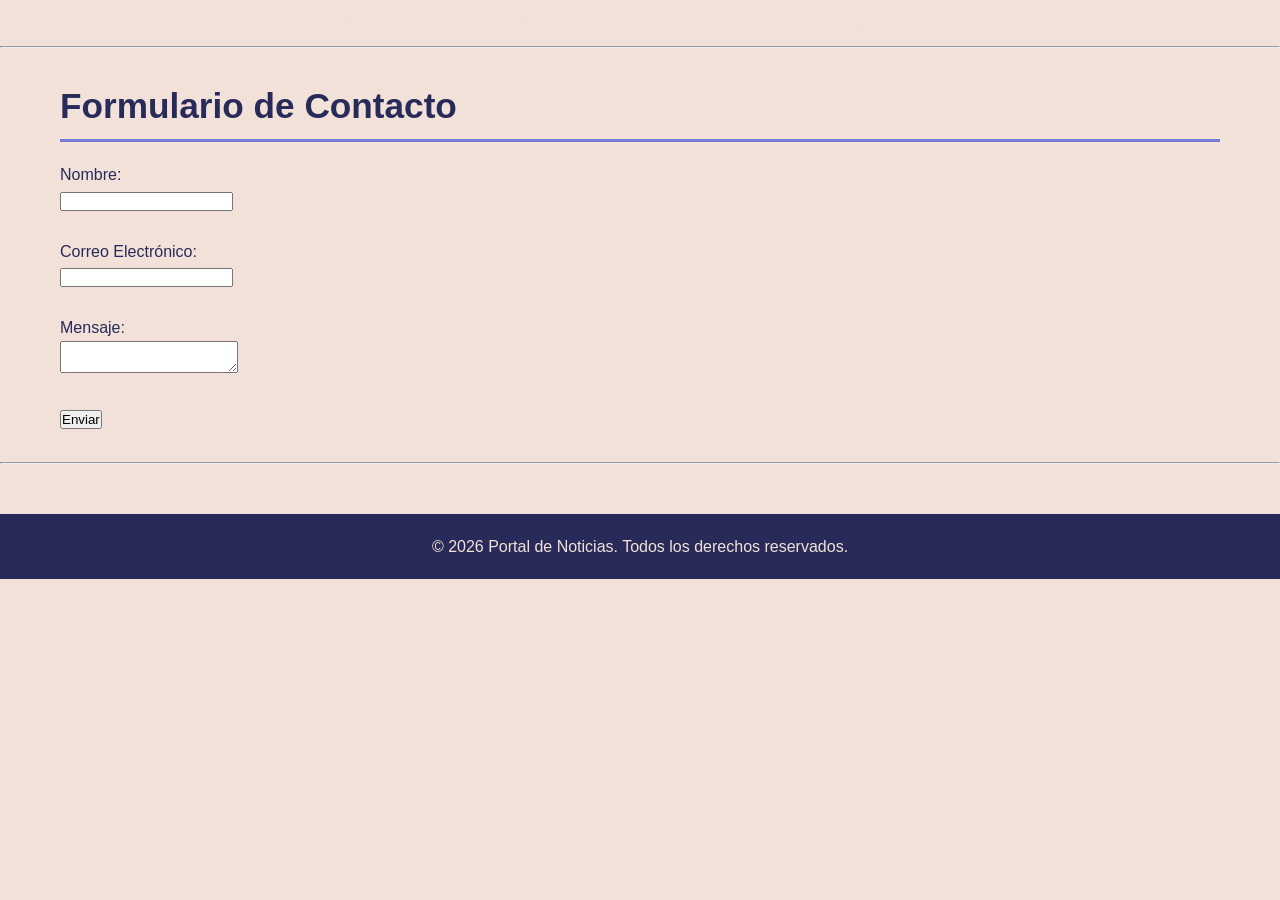
<file: contacto.html>
<!DOCTYPE html>
<html lang="es">
<head>
    <meta charset="UTF-8">
    <title>Noticias - Contacto</title>
    <link rel="stylesheet" href="estilos.css">
</head>
<body>

    <nav>
        <ul>
            <li><a href="index.html">INICIO</a></li>
            <li><a href="nacionales.html">NACIONALES</a></li>
            <li><a href="deportes.html">DEPORTES</a></li>
            <li><a href="espectaculos.html">ESPECTÁCULOS</a></li>
            <li><a href="cultura.html">CULTURA</a></li>
            <li><a href="contacto.html">CONTACTO</a></li>
        </ul>
    </nav>

    <hr>

    <main>
        <section>
            <h1>Formulario de Contacto</h1>
            <form action="#" method="post">
                <label for="nombre">Nombre:</label><br>
                <input type="text" id="nombre" name="nombre"><br><br>

                <label for="email">Correo Electrónico:</label><br>
                <input type="email" id="email" name="email"><br><br>

                <label for="mensaje">Mensaje:</label><br>
                <textarea id="mensaje" name="mensaje"></textarea><br><br>

                <input type="submit" value="Enviar">
            </form>
        </section>
    </main>

    <hr>

    <footer>
        <p>&copy; 2026 Portal de Noticias. Todos los derechos reservados.</p>
    </footer>

</body>
</html>
</file>
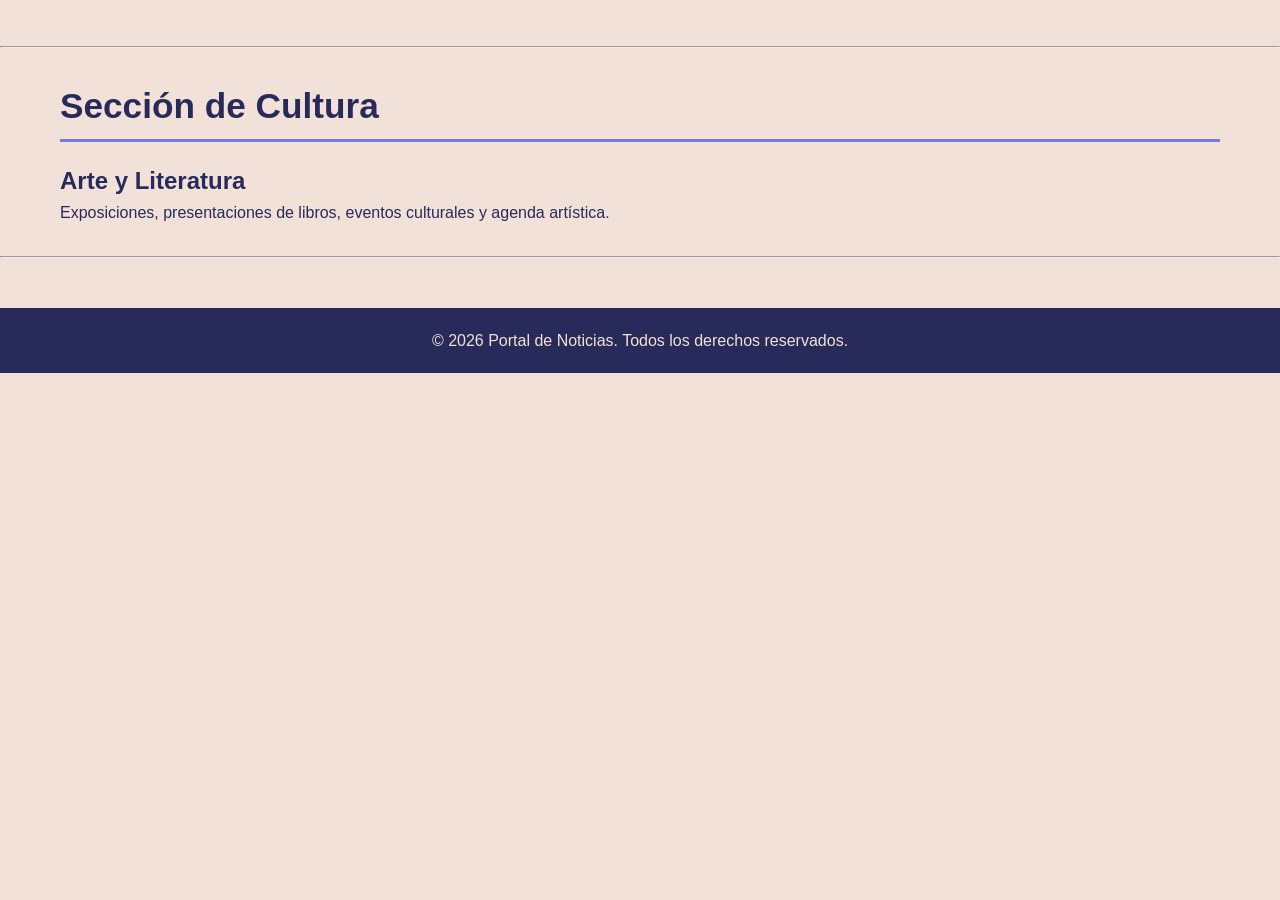
<file: cultura.html>
<!DOCTYPE html>
<html lang="es">
<head>
    <meta charset="UTF-8">
    <title>Noticias - Cultura</title>
    <link rel="stylesheet" href="estilos.css">
</head>
<body>

    <nav>
        <ul>
            <li><a href="index.html">INICIO</a></li>
            <li><a href="nacionales.html">NACIONALES</a></li>
            <li><a href="deportes.html">DEPORTES</a></li>
            <li><a href="espectaculos.html">ESPECTÁCULOS</a></li>
            <li><a href="cultura.html">CULTURA</a></li>
            <li><a href="contacto.html">CONTACTO</a></li>
        </ul>
    </nav>

    <hr>

    <main>
        <section>
            <h1>Sección de Cultura</h1>
            <article>
                <h2>Arte y Literatura</h2>
                <p>Exposiciones, presentaciones de libros, eventos culturales y agenda artística.</p>
            </article>
        </section>
    </main>

    <hr>

    <footer>
        <p>&copy; 2026 Portal de Noticias. Todos los derechos reservados.</p>
    </footer>

</body>
</html>
</file>
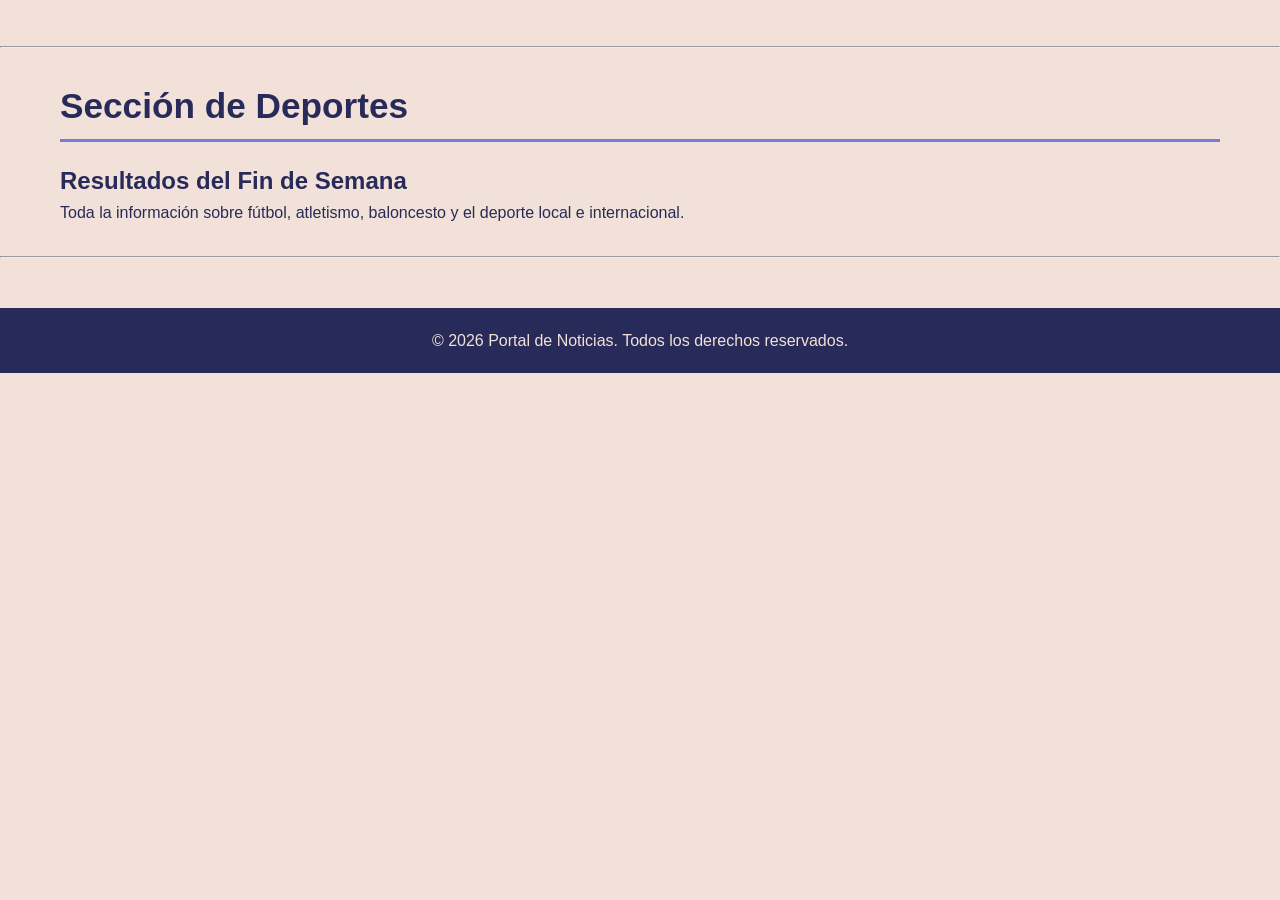
<file: deportes.html>
<!DOCTYPE html>
<html lang="es">
<head>
    <meta charset="UTF-8">
    <title>Noticias - Deportes</title>
     <link rel="stylesheet" href="estilos.css">
</head>
<body>

    <nav>
        <ul>
            <li><a href="index.html">INICIO</a></li>
            <li><a href="nacionales.html">NACIONALES</a></li>
            <li><a href="deportes.html">DEPORTES</a></li>
            <li><a href="espectaculos.html">ESPECTÁCULOS</a></li>
            <li><a href="cultura.html">CULTURA</a></li>
            <li><a href="contacto.html">CONTACTO</a></li>
        </ul>
    </nav>

    <hr>

    <main>
        <section>
            <h1>Sección de Deportes</h1>
            <article>
                <h2>Resultados del Fin de Semana</h2>
                <p>Toda la información sobre fútbol, atletismo, baloncesto y el deporte local e internacional.</p>
            </article>
        </section>
    </main>

    <hr>

    <footer>
        <p>&copy; 2026 Portal de Noticias. Todos los derechos reservados.</p>
    </footer>

</body>
</html>
</file>
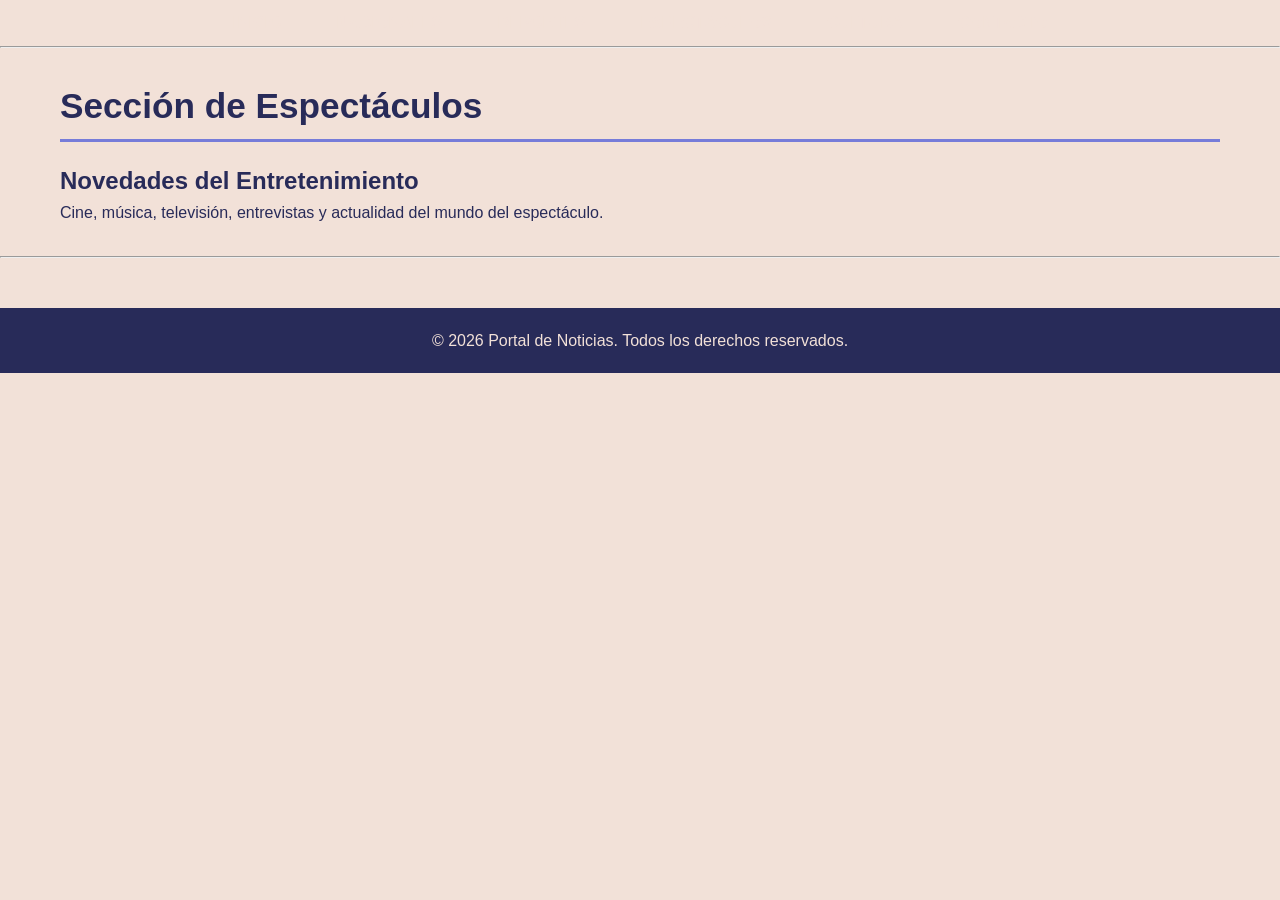
<file: espectaculos.html>
<!DOCTYPE html>
<html lang="es">
<head>
    <meta charset="UTF-8">
    <title>Noticias - Espectáculos</title>
    <link rel="stylesheet" href="estilos.css">
</head>
<body>

    <nav>
        <ul>
            <li><a href="index.html">INICIO</a></li>
            <li><a href="nacionales.html">NACIONALES</a></li>
            <li><a href="deportes.html">DEPORTES</a></li>
            <li><a href="espectaculos.html">ESPECTÁCULOS</a></li>
            <li><a href="cultura.html">CULTURA</a></li>
            <li><a href="contacto.html">CONTACTO</a></li>
        </ul>
    </nav>

    <hr>

    <main>
        <section>
            <h1>Sección de Espectáculos</h1>
            <article>
                <h2>Novedades del Entretenimiento</h2>
                <p>Cine, música, televisión, entrevistas y actualidad del mundo del espectáculo.</p>
            </article>
        </section>
    </main>

    <hr>

    <footer>
        <p>&copy; 2026 Portal de Noticias. Todos los derechos reservados.</p>
    </footer>

</body>
</html>
</file>
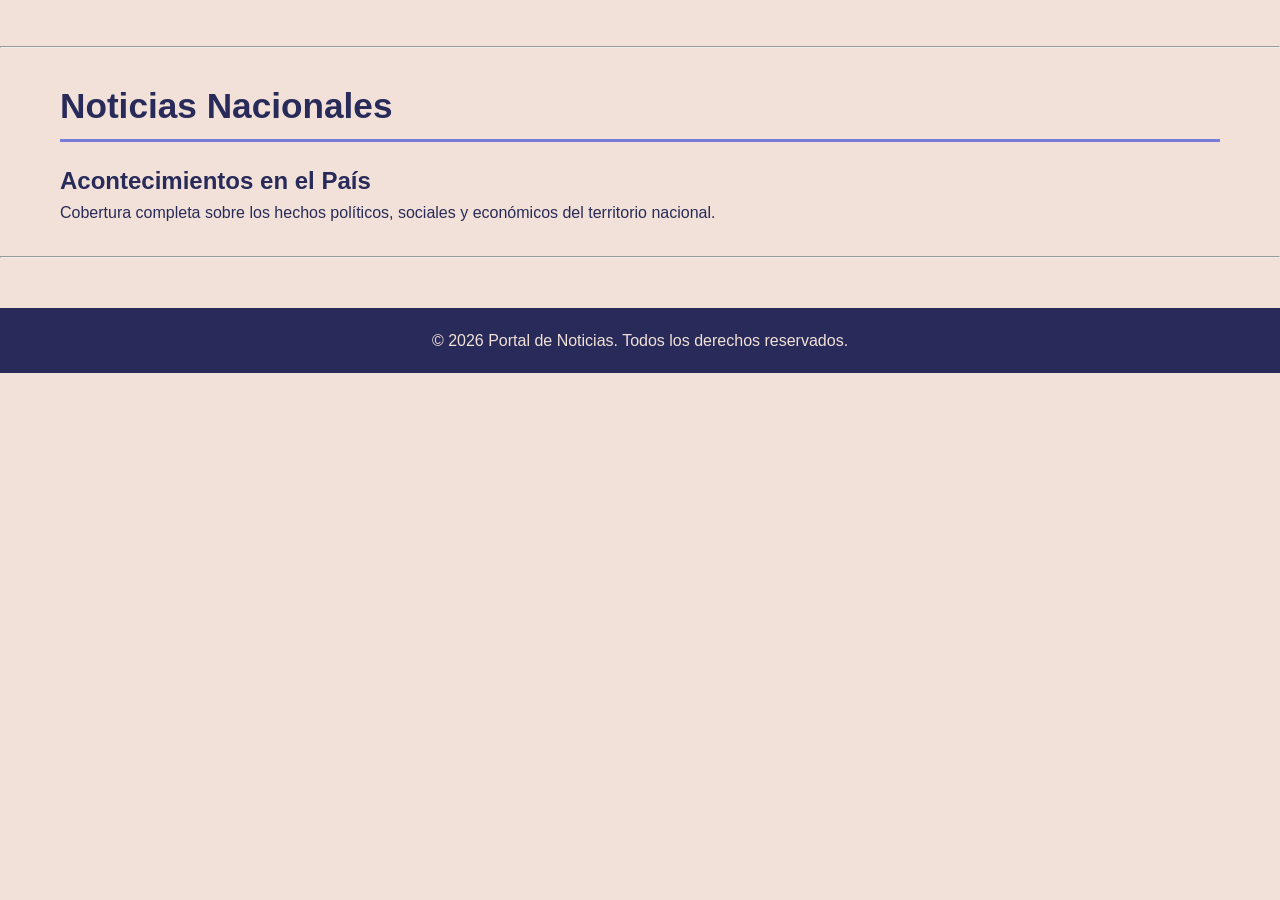
<file: nacionales.html>
<!DOCTYPE html>
<html lang="es">
<head>
    <meta charset="UTF-8">
    <title>Noticias - Nacionales</title>
    <link rel="stylesheet" href="estilos.css">
</head>
<body>

    <nav>
        <ul>
            <li><a href="index.html">INICIO</a></li>
            <li><a href="nacionales.html">NACIONALES</a></li>
            <li><a href="deportes.html">DEPORTES</a></li>
            <li><a href="espectaculos.html">ESPECTÁCULOS</a></li>
            <li><a href="cultura.html">CULTURA</a></li>
            <li><a href="contacto.html">CONTACTO</a></li>
        </ul>
    </nav>

    <hr>

    <main>
        <section>
            <h1>Noticias Nacionales</h1>
            <article>
                <h2>Acontecimientos en el País</h2>
                <p>Cobertura completa sobre los hechos políticos, sociales y económicos del territorio nacional.</p>
            </article>
        </section>
    </main>

    <hr>

    <footer>
        <p>&copy; 2026 Portal de Noticias. Todos los derechos reservados.</p>
    </footer>

</body>
</html>
</file>
<file: estilos.css>
/* Configuración General y Paleta de Colores
   #282B59 - Azul Oscuro Principal
   #42468C - Azul Intermedio
   #777CD9 - Azul Claro
   #B7AEF2 - Lavanda Acento
   #F2E1D8 - Fondo Claro / Contraste
*/

* {
    box-sizing: border-box;
    margin: 0;
    padding: 0;
}

body {
    font-family: Arial, Helvetica, sans-serif;
    background-color: #F2E1D8;
    color: #282B59;
    line-height: 1.6;
}

/* Encabezado y Navegación */
header {
    background-color: #282B59;
    padding: 1rem 0;
    box-shadow: 0 4px 6px rgba(0, 0, 0, 0.1);
}

nav ul {
    list-style: none;
    display: flex;
    justify-content: center;
    gap: 15px;
    flex-wrap: wrap;
}

nav a {
    color: #F2E1D8;
    text-decoration: none;
    font-weight: bold;
    padding: 10px 20px;
    display: inline-block;
    border-radius: 4px;
    position: relative;
    transition: color 0.3s ease, transform 0.3s ease;
}

/* Animación en el Menú al Pasar el Mouse */
nav a::after {
    content: '';
    position: absolute;
    width: 0;
    height: 3px;
    bottom: 0;
    left: 50%;
    background-color: #B7AEF2;
    transition: width 0.3s ease, left 0.3s ease;
}

nav a:hover {
    color: #B7AEF2;
    transform: translateY(-2px);
}

nav a:hover::after {
    width: 100%;
    left: 0;
}

/* Estructura Principal */
main {
    max-width: 1200px;
    margin: 30px auto;
    padding: 0 20px;
}

h1 {
    color: #282B59;
    margin-bottom: 20px;
    font-size: 2.2rem;
    border-bottom: 3px solid #777CD9;
    padding-bottom: 5px;
}

/* Slider de Imágenes (CSS Puro) */
.slider-container {
    position: relative;
    max-width: 100%;
    height: 400px;
    overflow: hidden;
    border-radius: 8px;
    box-shadow: 0 4px 10px rgba(0,0,0,0.15);
    margin-bottom: 40px;
}

.slider-track {
    display: flex;
    width: 300%;
    height: 100%;
    animation: sliderAnimation 12s infinite ease-in-out;
}

.slide {
    width: 33.333%;
    height: 100%;
    position: relative;
}

.slide img {
    width: 100%;
    height: 100%;
    object-fit: cover;
}

.slide-caption {
    position: absolute;
    bottom: 0;
    background: rgba(40, 43, 89, 0.85);
    color: #F2E1D8;
    width: 100%;
    padding: 15px 20px;
}

@keyframes sliderAnimation {
    0%, 28% { transform: translateX(0%); }
    33%, 61% { transform: translateX(-33.333%); }
    66%, 94% { transform: translateX(-66.666%); }
    100% { transform: translateX(0%); }
}

/* Parrilla de Noticias (Diseño Profesional) */
.noticias-grid {
    display: grid;
    grid-template-columns: repeat(auto-fit, minmax(300px, 1fr));
    gap: 25px;
}

.noticia-card {
    background-color: #ffffff;
    border-radius: 8px;
    overflow: hidden;
    border-top: 4px solid #42468C;
    box-shadow: 0 2px 5px rgba(0,0,0,0.08);
    transition: transform 0.3s ease, box-shadow 0.3s ease;
    display: flex;
    flex-direction: column;
}

.noticia-card:hover {
    transform: translateY(-5px);
    box-shadow: 0 6px 12px rgba(0,0,0,0.15);
}

.noticia-card img {
    width: 100%;
    height: 200px;
    object-fit: cover;
}

.noticia-contenido {
    padding: 20px;
    display: flex;
    flex-direction: column;
    flex-grow: 1;
}

.noticia-categoria {
    color: #777CD9;
    font-size: 0.85rem;
    font-weight: bold;
    text-transform: uppercase;
    margin-bottom: 8px;
}

.noticia-contenido h2 {
    color: #282B59;
    font-size: 1.3rem;
    margin-bottom: 10px;
}

.noticia-contenido p {
    color: #42468C;
    font-size: 0.95rem;
    margin-bottom: 15px;
    flex-grow: 1;
}

.btn-leer {
    align-self: flex-start;
    background-color: #42468C;
    color: #F2E1D8;
    padding: 8px 16px;
    text-decoration: none;
    border-radius: 4px;
    font-size: 0.9rem;
    transition: background-color 0.3s ease;
}

.btn-leer:hover {
    background-color: #777CD9;
}

/* Formulario de Contacto Estilizado */
.formulario-contacto {
    background-color: #ffffff;
    padding: 30px;
    border-radius: 8px;
    max-width: 600px;
    margin: 0 auto;
    box-shadow: 0 2px 5px rgba(0,0,0,0.08);
}

.campo-form {
    margin-bottom: 20px;
}

.campo-form label {
    display: block;
    margin-bottom: 5px;
    font-weight: bold;
    color: #282B59;
}

.campo-form input,
.campo-form textarea {
    width: 100%;
    padding: 10px;
    border: 1px solid #777CD9;
    border-radius: 4px;
    font-family: inherit;
}

.campo-form input:focus,
.campo-form textarea:focus {
    outline: none;
    border-color: #282B59;
    box-shadow: 0 0 5px #B7AEF2;
}

.btn-enviar {
    background-color: #282B59;
    color: #F2E1D8;
    border: none;
    padding: 12px 24px;
    font-size: 1rem;
    border-radius: 4px;
    cursor: pointer;
    transition: background-color 0.3s ease;
}

.btn-enviar:hover {
    background-color: #777CD9;
}

/* Pie de Página */
footer {
    background-color: #282B59;
    color: #F2E1D8;
    text-align: center;
    padding: 20px;
    margin-top: 50px;
}
</file>
